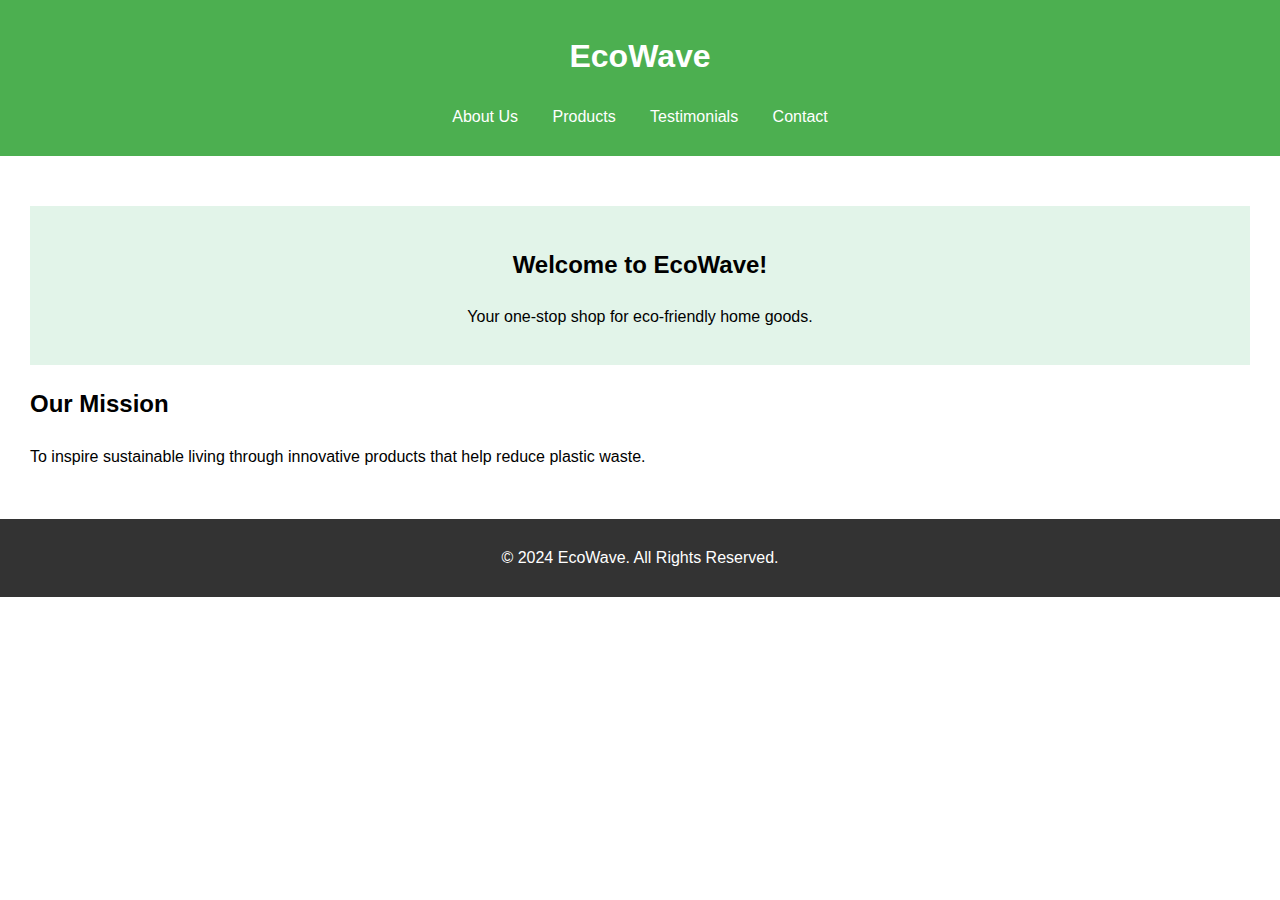
<file: index.html>
<!DOCTYPE html>
<html lang="en">
<head>
    <meta charset="UTF-8">
    <meta name="viewport" content="width=device-width, initial-scale=1.0">
    <title>EcoWave - Sustainable Living</title>
    <link rel="stylesheet" href="styles.css">
</head>
<body>
    <header>
        <h1>EcoWave</h1>
        <nav>
            <ul>
                <li><a href="about.html">About Us</a></li>
                <li><a href="products.html">Products</a></li>
                <li><a href="testimonials.html">Testimonials</a></li>
                <li><a href="contact.html">Contact</a></li>
            </ul>
        </nav>
    </header>

    <main>
        <section class="hero">
            <h2>Welcome to EcoWave!</h2>
            <p>Your one-stop shop for eco-friendly home goods.</p>
        </section>

        <section id="mission">
            <h2>Our Mission</h2>
            <p>To inspire sustainable living through innovative products that help reduce plastic waste.</p>
        </section>
    </main>

    <footer>
        <p>&copy; 2024 EcoWave. All Rights Reserved.</p>
    </footer>
</body>
</html>
</file>
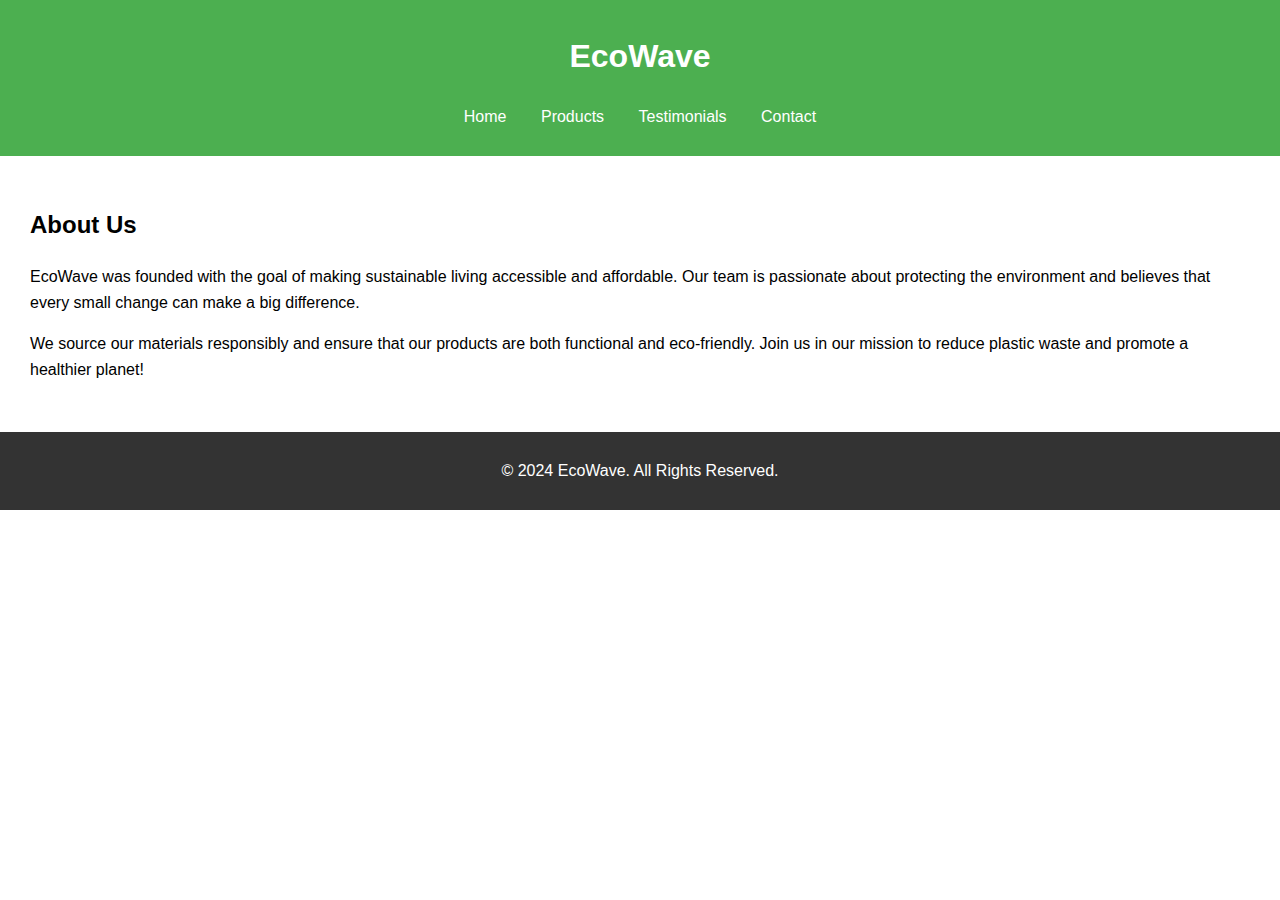
<file: about.html>
<!DOCTYPE html>
<html lang="en">
<head>
    <meta charset="UTF-8">
    <meta name="viewport" content="width=device-width, initial-scale=1.0">
    <title>About Us - EcoWave</title>
    <link rel="stylesheet" href="styles.css">
</head>
<body>
    <header>
        <h1>EcoWave</h1>
        <nav>
            <ul>
                <li><a href="index.html">Home</a></li>
                <li><a href="products.html">Products</a></li>
                <li><a href="testimonials.html">Testimonials</a></li>
                <li><a href="contact.html">Contact</a></li>
            </ul>
        </nav>
    </header>

    <main>
        <section id="about">
            <h2>About Us</h2>
            <p>EcoWave was founded with the goal of making sustainable living accessible and affordable. Our team is passionate about protecting the environment and believes that every small change can make a big difference.</p>
            <p>We source our materials responsibly and ensure that our products are both functional and eco-friendly. Join us in our mission to reduce plastic waste and promote a healthier planet!</p>
        </section>
    </main>

    <footer>
        <p>&copy; 2024 EcoWave. All Rights Reserved.</p>
    </footer>
</body>
</html>
</file>
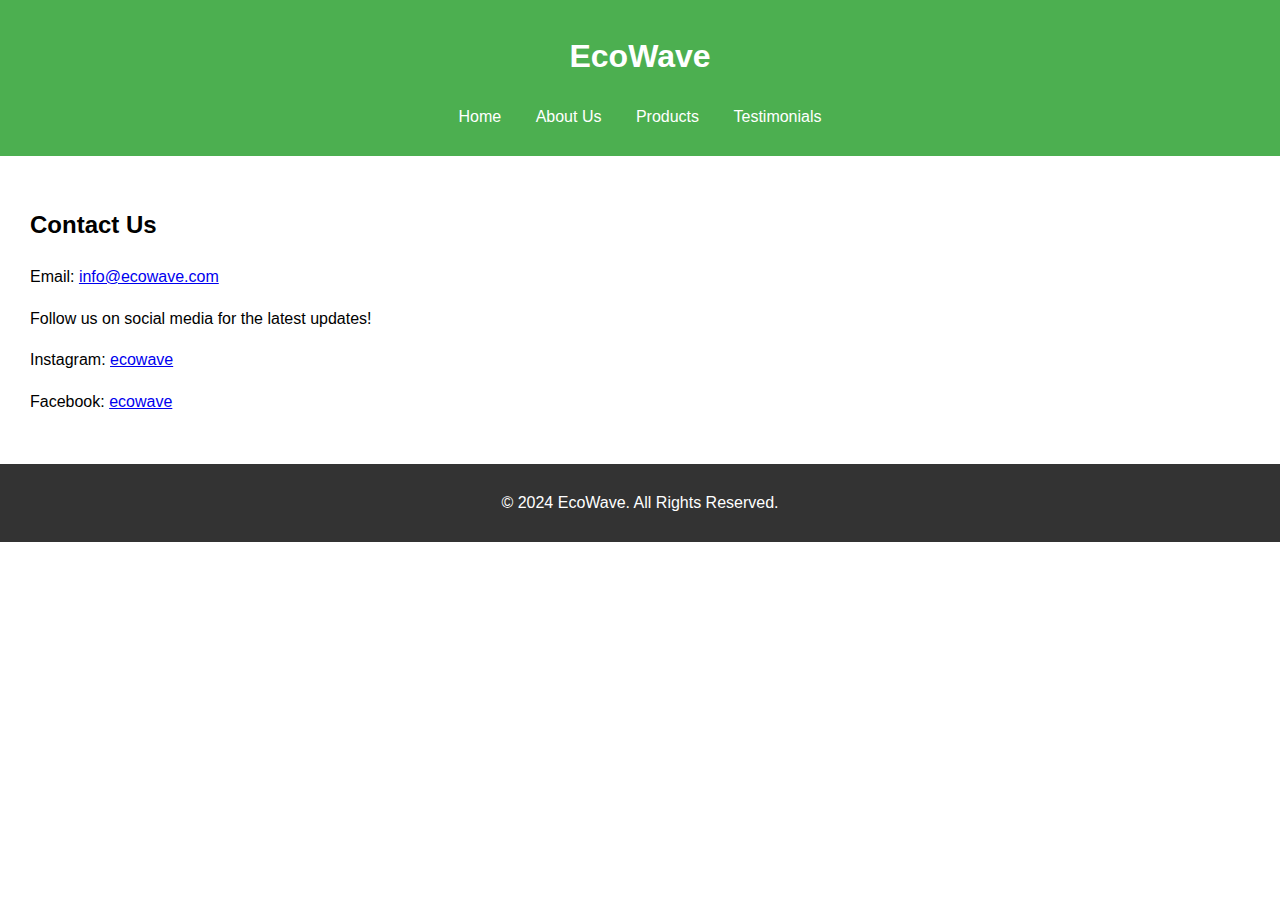
<file: contact.html>
<!DOCTYPE html>
<html lang="en">
<head>
    <meta charset="UTF-8">
    <meta name="viewport" content="width=device-width, initial-scale=1.0">
    <title>Contact Us - EcoWave</title>
    <link rel="stylesheet" href="styles.css">
</head>
<body>
    <header>
        <h1>EcoWave</h1>
        <nav>
            <ul>
                <li><a href="index.html">Home</a></li>
                <li><a href="about.html">About Us</a></li>
                <li><a href="products.html">Products</a></li>
                <li><a href="testimonials.html">Testimonials</a></li>
            </ul>
        </nav>
    </header>

    <main>
        <section id="contact">
            <h2>Contact Us</h2>
            <p>Email: <a href="mailto:info@ecowave.com">info@ecowave.com</a></p>
            <p>Follow us on social media for the latest updates!</p>
            <p>Instagram: <a href="https://instagram.com/ecowave">ecowave</a></p>
            <p>Facebook: <a href="https://facebook.com/ecowave">ecowave</a></p>
        </section>
    </main>

    <footer>
        <p>&copy; 2024 EcoWave. All Rights Reserved.</p>
    </footer>
</body>
</html>
</file>
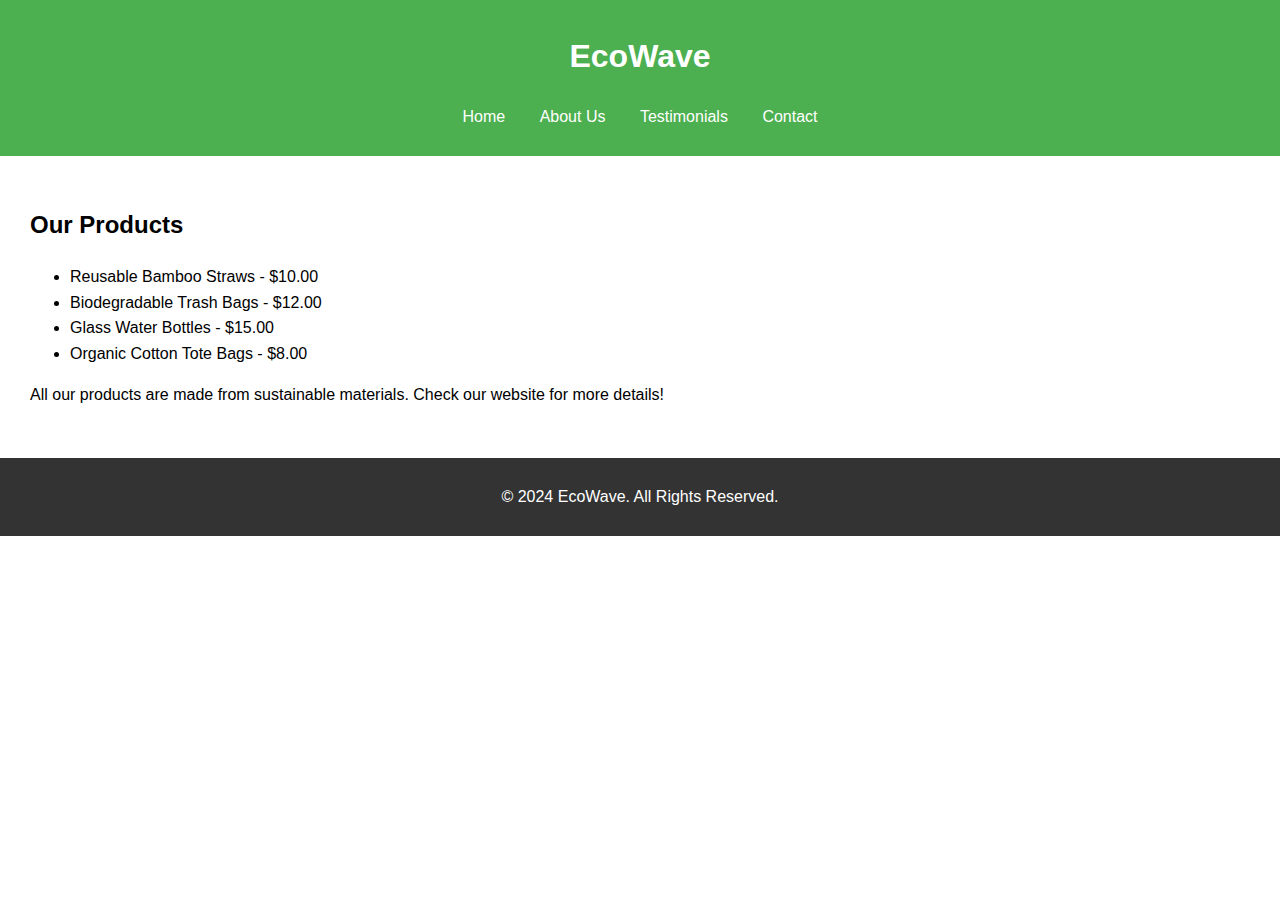
<file: products.html>
<!DOCTYPE html>
<html lang="en">
<head>
    <meta charset="UTF-8">
    <meta name="viewport" content="width=device-width, initial-scale=1.0">
    <title>Our Products - EcoWave</title>
    <link rel="stylesheet" href="styles.css">
</head>
<body>
    <header>
        <h1>EcoWave</h1>
        <nav>
            <ul>
                <li><a href="index.html">Home</a></li>
                <li><a href="about.html">About Us</a></li>
                <li><a href="testimonials.html">Testimonials</a></li>
                <li><a href="contact.html">Contact</a></li>
            </ul>
        </nav>
    </header>

    <main>
        <section id="products">
            <h2>Our Products</h2>
            <ul>
                <li>Reusable Bamboo Straws - $10.00</li>
                <li>Biodegradable Trash Bags - $12.00</li>
                <li>Glass Water Bottles - $15.00</li>
                <li>Organic Cotton Tote Bags - $8.00</li>
            </ul>
            <p>All our products are made from sustainable materials. Check our website for more details!</p>
        </section>
    </main>

    <footer>
        <p>&copy; 2024 EcoWave. All Rights Reserved.</p>
    </footer>
</body>
</html>
</file>
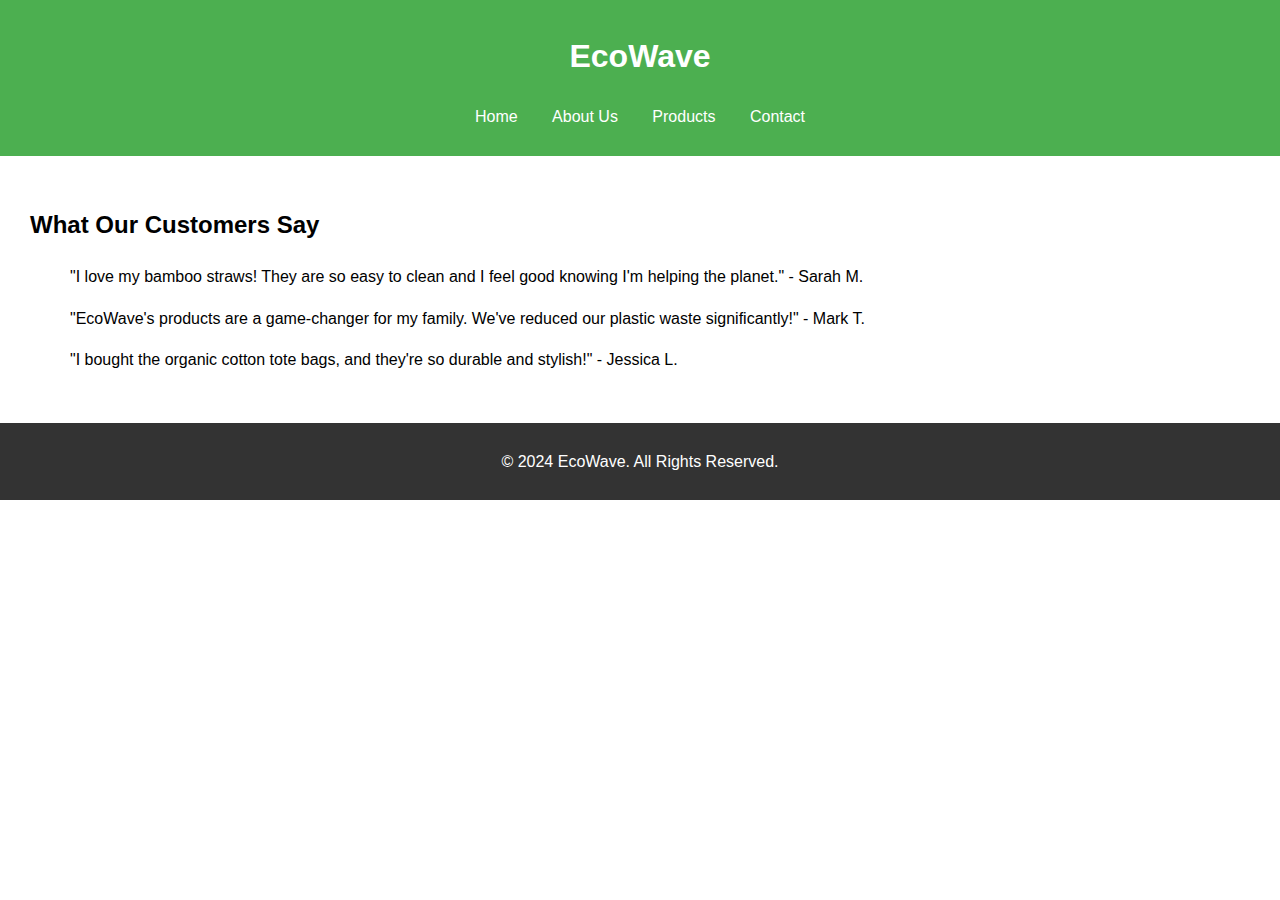
<file: testimonials.html>
<!DOCTYPE html>
<html lang="en">
<head>
    <meta charset="UTF-8">
    <meta name="viewport" content="width=device-width, initial-scale=1.0">
    <title>Testimonials - EcoWave</title>
    <link rel="stylesheet" href="styles.css">
</head>
<body>
    <header>
        <h1>EcoWave</h1>
        <nav>
            <ul>
                <li><a href="index.html">Home</a></li>
                <li><a href="about.html">About Us</a></li>
                <li><a href="products.html">Products</a></li>
                <li><a href="contact.html">Contact</a></li>
            </ul>
        </nav>
    </header>

    <main>
        <section id="testimonials">
            <h2>What Our Customers Say</h2>
            <blockquote>"I love my bamboo straws! They are so easy to clean and I feel good knowing I'm helping the planet." - Sarah M.</blockquote>
            <blockquote>"EcoWave's products are a game-changer for my family. We've reduced our plastic waste significantly!" - Mark T.</blockquote>
            <blockquote>"I bought the organic cotton tote bags, and they're so durable and stylish!" - Jessica L.</blockquote>
        </section>
    </main>

    <footer>
        <p>&copy; 2024 EcoWave. All Rights Reserved.</p>
    </footer>
</body>
</html>
</file>
<file: styles.css>
body {
    font-family: Arial, sans-serif;
    margin: 0;
    padding: 0;
    line-height: 1.6;
}

header {
    background: #4CAF50;
    color: white;
    padding: 10px 0;
    text-align: center;
}

nav ul {
    list-style: none;
    padding: 0;
}

nav ul li {
    display: inline;
    margin: 0 15px;
}

nav ul li a {
    color: white;
    text-decoration: none;
}

main {
    padding: 20px;
    margin: 10px;
}

.hero {
    background: #e2f4e9;
    padding: 20px;
    text-align: center;
}

section {
    margin: 20px 0;
}

footer {
    text-align: center;
    padding: 10px 0;
    background: #333;
    color: white;
}
</file>
